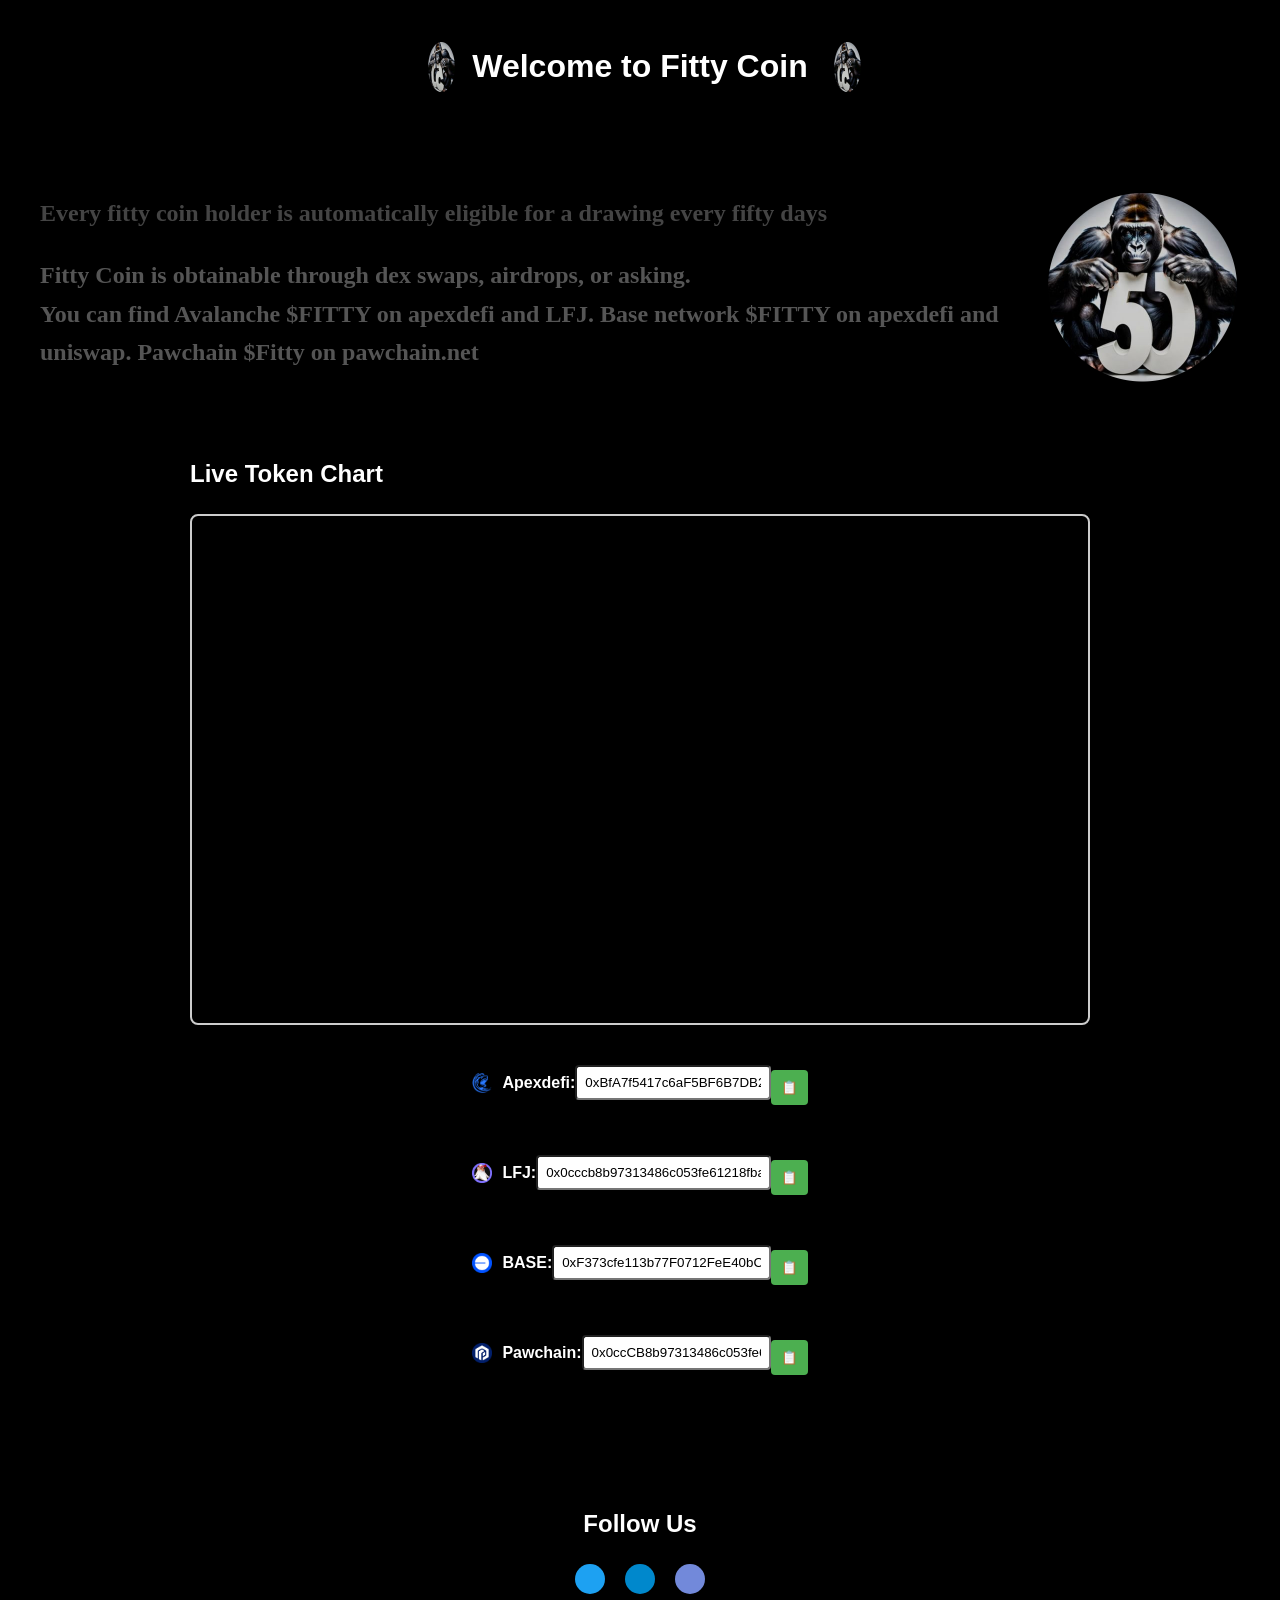
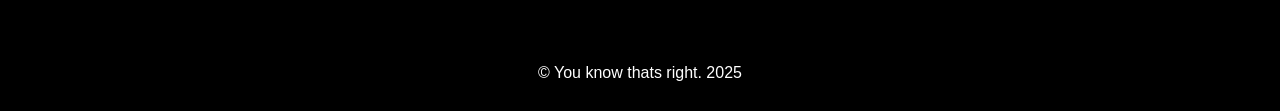
<file: index.html>
<!DOCTYPE html>
<html lang="en">
<head>
    <meta charset="UTF-8">
    <meta name="viewport" content="width=device-width, initial-scale=1.0">
    <title>50</title>
    <link rel="stylesheet" href="styles.css">
</head>
<body>
    <header>
        <div class="header-content">
            <img src="51.gif" alt="Left GIF" class="header-gif">
            <h1>Welcome to Fitty Coin</h1>
            <img src="51.gif" alt="Right GIF" class="header-gif">
        </div>
    </header>
    
    <main>
        <div class="content">
            
            <h2>Every fitty coin holder is automatically eligible for a drawing every fifty days</h2>
            <h3>Fitty Coin is obtainable through dex swaps, airdrops, or asking.<br>
                You can find Avalanche $FITTY on apexdefi and LFJ. Base network $FITTY on apexdefi and uniswap. Pawchain $Fitty on pawchain.net
            </h3> 
            <p></p>
        </div>
        <img src="50.png" alt="Right Image" class="image">
    </main>
    
    <section id="token-chart">
    <h2>Live Token Chart</h2>
    <div class="chart-container">
        <iframe height="500px" width="100%" 
                id="geckoterminal-embed" 
                title="GeckoTerminal Embed" 
                src="https://www.geckoterminal.com/avax/pools/0xabb01b613ff952c4d4be1ddcf1801e9cbb18b5ee?embed=1&info=0&swaps=0&grayscale=0&light_chart=0&chart_type=price&resolution=8h" 
                frameborder="0" 
                allow="clipboard-write" 
                allowfullscreen>
        </iframe>
    </div>
</section>


    <section id="contract-addresses">
        <div class="contract-address">
            <label for="smart-contract-1">
                <img src="apex.png" alt="Logo" class="contract-logo"> Apexdefi:
            </label>
            <input type="text" id="smart-contract-1" value="0xBfA7f5417c6aF5BF6B7DB2e5290D6092A418F7B2" readonly>
            <button onclick="copyToClipboard('smart-contract-1')">&#128203;</button>
        </div>
        
        <div class="contract-address">
            <label for="smart-contract-2">
                <img src="lfj.png" alt="Logo" class="contract-logo"> LFJ:
            </label>
            <input type="text" id="smart-contract-2" value="0x0cccb8b97313486c053fe61218fbaa682a52b7f1" readonly>
            <button onclick="copyToClipboard('smart-contract-2')">&#128203;</button>
        </div>
        
        <div class="contract-address">
            <label for="smart-contract-3">
                <img src="base.png" alt="Logo" class="contract-logo"> BASE:
            </label>
            <input type="text" id="smart-contract-3" value="0xF373cfe113b77F0712FeE40bC468C5440128be53" readonly>
            <button onclick="copyToClipboard('smart-contract-3')">&#128203;</button>
        </div>
        
        <div class="contract-address">
            <label for="smart-contract-4">
                <img src="paw.png" alt="Logo" class="contract-logo"> Pawchain:
            </label>
            <input type="text" id="smart-contract-4" value="0x0ccCB8b97313486c053fe61218fbaA682a52b7F1" readonly>
            <button onclick="copyToClipboard('smart-contract-4')">&#128203;</button>
        </div>
        
        

</section>
    <section id="social-media">
        <h2>Follow Us</h2>
        <div class="social-icons">
            <a href="https://x.com/Shaznatch" target="_blank" class="fa fa-twitter"></a>
            <a href="https://t.me/+cUYGL5lAGNphZTkx" target="_blank" class="fa fa-telegram"></a>
            <a href="https://discord.com/invite/Z3SsGsv9x9" target="_blank" class="fa fa-discord"></a>
        </div>
    </section>
    
    
    
    <footer>
        <p>&copy; You know thats right. 2025</p>
    </footer>
    <script src="scriptlink.js"></script>
</body>
</html>
</file>
<file: styles.css>
body {
    font-family: Arial, sans-serif;
    margin: 0;
    padding: 0;
    line-height: 1.6;
    background-color: #000000;
    color: #ffffff;
}

header {
    background: #000000;
    color: #ffffff;
    padding: 20px;
    text-align: center;
    display: flex;
    align-items: center;
    justify-content: center;
    position: relative;
}

.header-content {
    display: flex;
    align-items: center;
    justify-content: center;
}

.header-gif {
    width: 50px; /* Adjust as needed */
    height: 50px; /* Adjust as needed */
    margin: 0 10px;
}


nav ul {
    list-style: none;
    margin: 0;
    padding: 0;
    background: #000000;
    display: flex;
    justify-content: center;
}

nav ul li {
    margin: 0;
}

nav ul li a {
    color: #000000;
    text-decoration: none;
    padding: 10px 20px;
    display: block;
}

nav ul li a:hover {
    background: #333;
}

main {
    display: flex;              /* Use Flexbox layout */
    align-items: center;        /* Vertically center content and image */
    justify-content: space-between; /* Space between content and image */
    margin: 20px 0;             /* Vertical margin */
    padding: 20px;              /* Padding inside the main section */
    max-width: 1200px;          /* Set max width for the main section */
    background: transparent;
    border-radius: 5px;        /* Rounded corners */
    box-shadow: 0 2px 5px rgba(0, 0, 0, 0.1); /* Light shadow for styling */
    font-family: 'Arial', sans-serif;  /* Global font for all text inside main */
    font-size: 16px;            /* Default font size for text */
    line-height: 1.6;           /* Line spacing for readability */
}

main .content {
    flex: 1;                    /* Let content take up available space */
}

main .image {
    width: 200px;               /* Set a fixed width for the image */
    height: auto;               /* Keep the aspect ratio of the image */
    margin-left: 20px;          /* Space between content and image */
}

main h1 {
    font-size: 24px;            /* Font size for <h1> */
    font-family: 'Georgia', serif; /* Set a different font for headings */
    color: #333;                /* Heading text color */
}

main h2 {
    font-size: 24px;            /* Font size for <h2> */
    font-family: 'Georgia', serif;
    color: #444;
}

main h3 {
    font-size: 24px;            /* Font size for <h3> */
    font-family: 'Georgia', serif;
    color: #555;
}

main p {
    font-size: 16px;            /* Font size for paragraphs */
    line-height: 1.6;           /* Line spacing for readability */
    color: #666;                /* Paragraph text color */
}

body {
    font-family: Arial, sans-serif;
    margin: 0;
    padding: 0;
    background-color: #000000;
    display: flex;
    flex-direction: column;
    align-items: center;
    justify-content: flex-start;
    min-height: 100vh;
}
.chart-container {
    width: 70vw;          /* 75% of the viewport width */
    margin: 20px auto;    /* center it horizontally */
    border: 2px solid #ccc;
    border-radius: 8px;
    overflow: hidden;
}

#token-chart iframe {
    width: 100%;
    height: 500px; /* fixed height */
}


/* Ensure the contract address section is properly aligned */
.contract-address {
    display: flex;               /* Use Flexbox for alignment */
    align-items: center;         /* Vertically center items */
    margin-bottom: 50px;
    width: 100%;
}

/* Logo styling */
.contract-logo {
    width: 20px;                 /* Adjust the size of the logo */
    height: auto;                /* Maintain aspect ratio */
    margin-right: 10px;          /* Space between logo and text */
}

/* Label styling */
.contract-address label {
    display: flex;               /* Use flex to align the logo and label */
    align-items: center;         /* Vertically align the logo and label text */
    margin-bottom: 5px;
    font-weight: bold;
}

/* Input styling */
.contract-address input {
    width: 100%;                 /* Make the input fill the container */
    padding: 8px;
    margin-bottom: 5px;
    border-radius: 4px;
    box-sizing: border-box;      /* Include padding in the width */
}

/* Button styling */
.contract-address button {
    padding: 10px;
    background-color: #4CAF50;
    border: none;
    color: white;
    cursor: pointer;
    border-radius: 4px;
    margin-top: 5px;
}

.contract-address button:hover {
    background-color: #45a049;
}
#social-media {
    text-align: center;
    margin: 40px 0; /* Add some space above and below the section */
}

#social-media h2 {
    font-size: 24px;
    margin-bottom: 20px;
    color: #fff;
}

.social-icons {
    display: flex;
    justify-content: center;
    gap: 20px;
}

.social-icons a {
    font-size: 30px;            /* Icon size */
    padding: 15px;
    text-decoration: none;
    border-radius: 50%;
    transition: background-color 0.3s ease;
    color: white;               /* Icon color */
}

.social-icons a:hover {
    background-color: #ddd;
}

.fa-twitter {
    background-color: #1DA1F2;  /* Twitter blue */
}

.fa-telegram {
    background-color: #0088cc;  /* Telegram blue */
}

.fa-discord {
    background-color: #7289DA;  /* Discord blue */
}





section {
    margin-bottom: 20px;
}

footer {
   
        text-align: center;
        padding: 10px;
        background: #000000;
        color: #fff;
        width: 100%; /* Ensure footer takes full width */
        margin-top: auto; /* Push it to the bottom */
    
}
</file>
